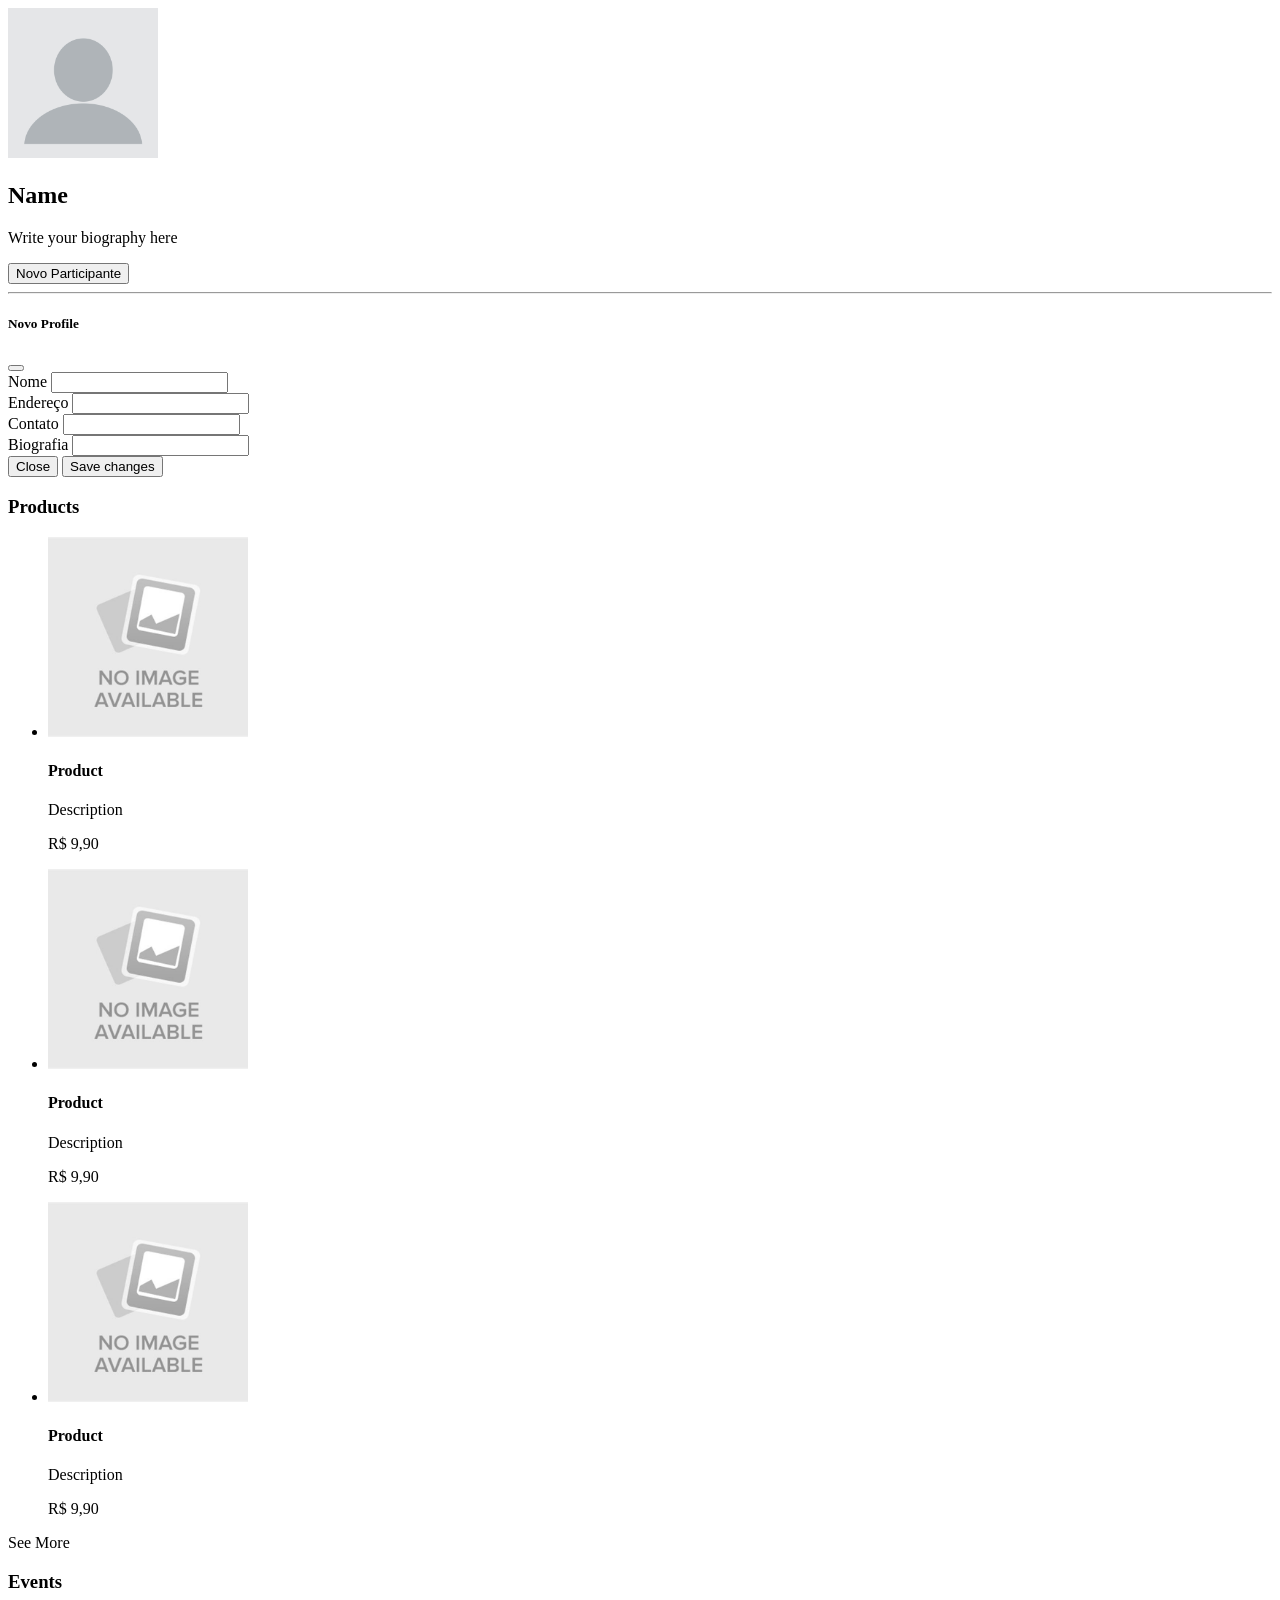
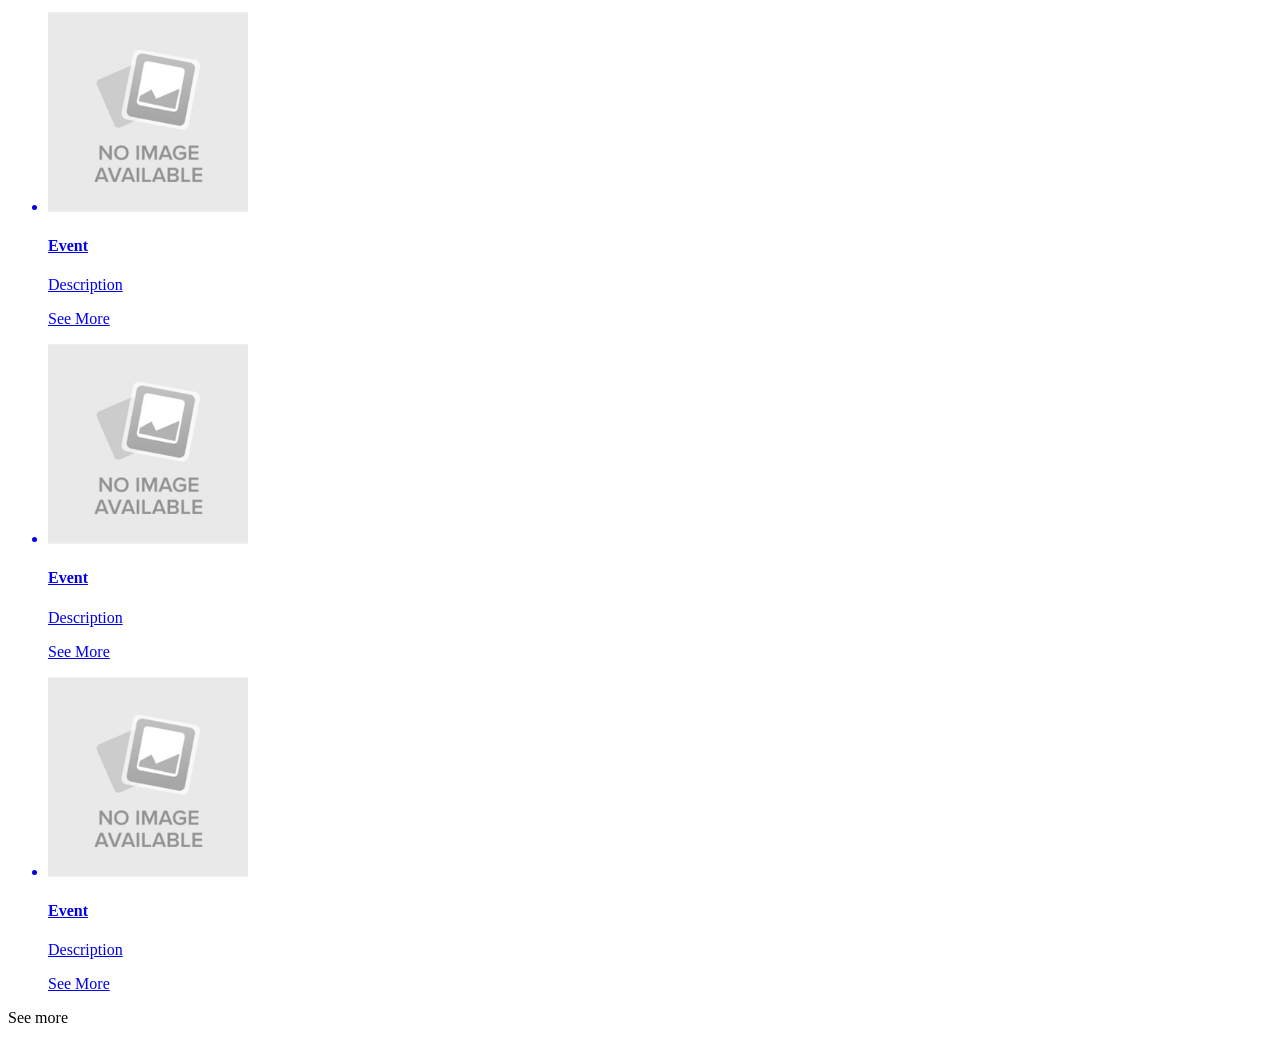
<file: src/main/resources/templates/profile.html>
<!doctype html>
<html lang="en" layout:decorate="layout/layout.html">
  <head>
    <meta charset="UTF-8" />
    <meta name="viewport" content="width=device-width, initial-scale=1.0" />
    <title>Profile</title>
  </head>

  <body>
    <main class="p-3 pt-0" layout:fragment="content">
      <section id="profile" class="d-flex">
        <img
          src="../static/img/profile-picture.png"
          alt="profile-picture"
          id="profile-picture"
          class="rounded-circle"
          style="width: 150px; object-fit: cover"
        />
        <div>
          <h2>Name</h2>
          <article>
            <p>Write your biography here</p>
          </article>
          <button
            class="btn btn-success"
            data-bs-toggle="modal"
            data-bs-target="#modal_profile"
          >
            Novo Participante
          </button>
        </div>
      </section>
      <hr />

      <!-- Modal -->
      <div class="modal" tabindex="-1" id="modal_profile">
        <div class="modal-dialog">
          <div class="modal-content">
            <form action="#">
              <div class="modal-header">
                <h5 class="modal-title">Novo Profile</h5>
                <button
                  type="button"
                  class="btn-close"
                  data-bs-dismiss="modal"
                  aria-label="Close"
                ></button>
              </div>
              <div class="modal-body">
                <div class="mb-3">
                  <label for="nome" class="form-label">Nome</label>
                  <input
                    type="text"
                    name="nome"
                    id="nome"
                    class="form-control"
                  />
                </div>
                <div class="mb-3">
                  <label for="endereco" class="form-label">Endereço</label>
                  <input
                    type="text"
                    name="endereco"
                    id="endereco"
                    class="form-control"
                  />
                </div>
                <div class="mb-3">
                  <label for="contato" class="form-label">Contato</label>
                  <input
                    type="text"
                    name="contato"
                    id="contato"
                    class="form-control"
                  />
                </div>
                <div class="mb-3">
                  <label for="biografia" class="form-label">Biografia</label>
                  <input
                    type="text"
                    name="biografia"
                    id="biografia"
                    class="form-control"
                  />
                </div>
              </div>
              <div class="modal-footer">
                <button
                  type="button"
                  class="btn btn-secondary"
                  data-bs-dismiss="modal"
                >
                  Close
                </button>
                <button type="button" class="btn btn-success">
                  Save changes
                </button>
              </div>
            </form>
          </div>
        </div>
      </div>

      <section class="d-flex d-grid gap-2">
        <div id="products" class="col-6 card p-3 mb-0">
          <h3 class="text-center">Products</h3>
          <ul class="p-0">
            <li class="card d-flex flex-row mb-2 gap-2">
              <img
                src="../static/img/no_image.jpg"
                alt="product-img"
                style="width: 200px"
              />
              <div class="d-flex flex-column justify-content-between">
                <h4>Product</h4>
                <p>Description</p>
                <p>R$ 9,90</p>
              </div>
            </li>
            <li class="card d-flex flex-row mb-2 gap-2">
              <img
                src="../static/img/no_image.jpg"
                alt="product-img"
                style="width: 200px"
              />
              <div class="d-flex flex-column justify-content-between">
                <h4>Product</h4>
                <p>Description</p>
                <p>R$ 9,90</p>
              </div>
            </li>
            <li class="card d-flex flex-row mb-2 gap-2">
              <img
                src="../static/img/no_image.jpg"
                alt="product-img"
                style="width: 200px"
              />
              <div class="d-flex flex-column justify-content-between">
                <h4>Product</h4>
                <p>Description</p>
                <p>R$ 9,90</p>
              </div>
            </li>
          </ul>
          <p class="text-center">See More</p>
        </div>

        <div id="events" class="col-6 card p-3 mb-0">
          <h3 class="text-center">Events</h3>
          <ul class="p-0">
            <a href="#" class="text-decoration-none">
              <li class="card d-flex flex-row mb-2 gap-2">
                <img
                  src="../static/img/no_image.jpg"
                  alt="event-img"
                  style="width: 200px"
                />
                <div class="d-flex flex-column justify-content-between">
                  <h4>Event</h4>
                  <p>Description</p>
                  <p>See More</p>
                </div>
              </li>
            </a>

            <a href="#" class="text-decoration-none">
              <li class="card d-flex flex-row mb-2 gap-2">
                <img
                  src="../static/img/no_image.jpg"
                  alt="event-img"
                  style="width: 200px"
                />
                <div class="d-flex flex-column justify-content-between">
                  <h4>Event</h4>
                  <p>Description</p>
                  <p>See More</p>
                </div>
              </li>
            </a>

            <a href="#" class="text-decoration-none">
              <li class="card d-flex flex-row mb-2 gap-2">
                <img
                  src="../static/img/no_image.jpg"
                  alt="event-img"
                  style="width: 200px"
                />
                <div class="d-flex flex-column justify-content-between">
                  <h4>Event</h4>
                  <p>Description</p>
                  <p>See More</p>
                </div>
              </li>
            </a>
          </ul>
          <p class="text-center">See more</p>
        </div>
      </section>
    </main>
  </body>
</html>
</file>
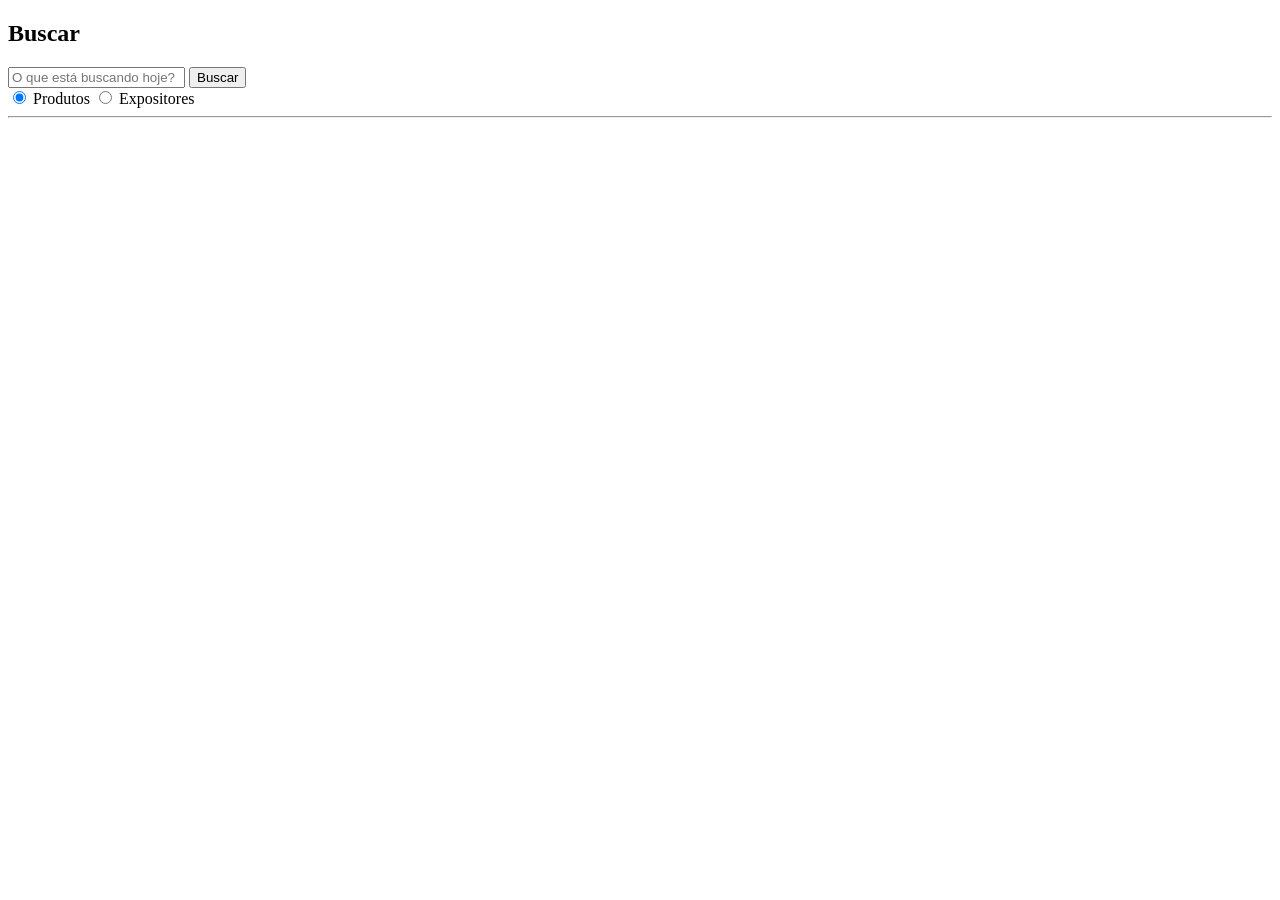
<file: src/main/resources/templates/search.html>
<!DOCTYPE html>
<html lang="en" layout:decorate="~{layout/layout.html}">

<head>
    <meta charset="UTF-8">
    <meta name="viewport" content="width=device-width, initial-scale=1.0">

</head>
</head>

<body>
    <main layout:fragment="content" class="container">
        <div class="row justify-items-start">

            <div class="col-4"></div>
            <section class="col-4">
                <h2 class="text-center">Buscar</h2>
                <div class="input-group mb-3">
                    <input type="text" class="form-control" placeholder="O que está buscando hoje?">
                <button type="button" class="btn btn-success">Buscar</button>
            </div>
            <div class="d-flex justify-content-center gap-1">

                <input type="radio" class="btn-check" name="options" id="option1" autocomplete="off" checked>
                <label class="btn btn-success" for="option1">Produtos</label>

                <input type="radio" class="btn-check" name="options" id="option2" autocomplete="off">
                <label class="btn btn-success" for="option2">Expositores</label>
            </div>
            <hr>
            <ul id="results">
                
            </ul>
        </section>
        <div class="col-4"></div>
    </div>
    </main>

</body>

</html>
</file>
